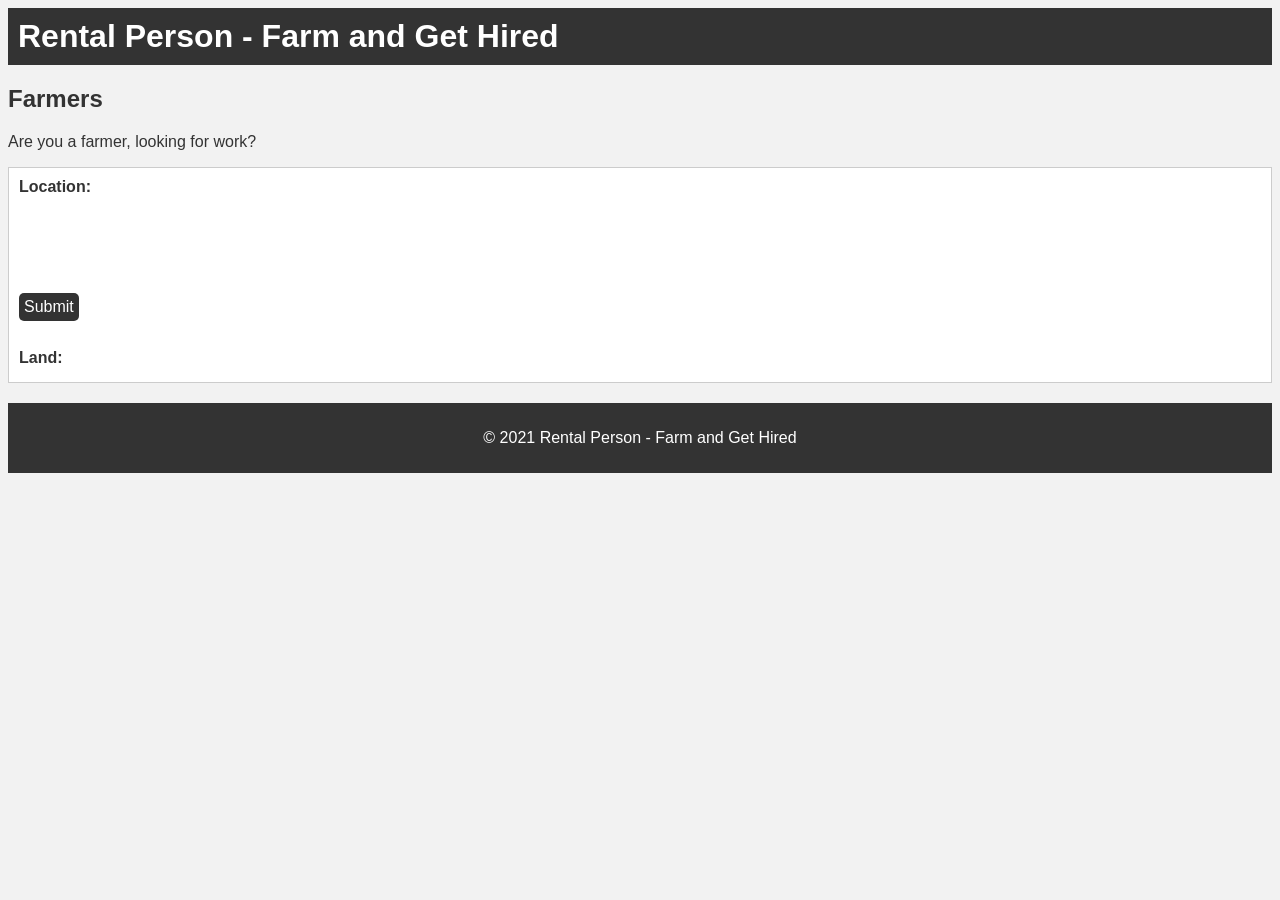
<file: Templates/rental_person.html>
<!DOCTYPE html>
<html>
  <head>
    <title>Rental Person - Farm and Get Hired</title>
    <meta charset="UTF-8" />
    <meta name="viewport" content="width=device-width, initial-scale=1.0" />
    <style>
      body {
        font-family: Arial, sans-serif;
        background-color: #f2f2f2;
        color: #333;
      }

      header {
        background-color: #333;
        color: #fff;
        padding: 10px;
      }

      h1 {
        margin: 0;
      }

      section {
        margin-bottom: 20px;
      }

      form {
        border: 1px solid #ccc;
        padding: 10px;
        background-color: #fff;
      }

      label {
        display: block;
        font-weight: bold;
        margin-bottom: 5px;
      }

      input[type="text"],
      input[type="submit"] {
        padding: 5px;
        font-size: 16px;
        border: none;
        border-radius: 5px;
        margin-bottom: 10px;
      }

      input[type="submit"] {
        background-color: #333;
        color: #fff;
        cursor: pointer;
      }

      footer {
        background-color: #333;
        color: #fff;
        padding: 10px;
        text-align: center;
      }
    </style>
  </head>
  <body>
    <header>
      <h1>Rental Person - Farm and Get Hired</h1>
    </header>
    <main>
      <section>
        <h2>Farmers</h2>
        <p>Are you a farmer, looking for work?</p>
        <form>
          <label for="location">Location:</label>
          <br />
          <br />
          <input type="text" id="location" name="location" />
          <br />
          <br />
          <input type="submit" value="Submit" />
          <br />
          <br />
          <label for="land">Land:</label>
        </form>
      </section>
      <section></section>
    </main>
    <footer>
      <p>&copy; 2021 Rental Person - Farm and Get Hired</p>
    </footer>
  </body>
</html>
</file>
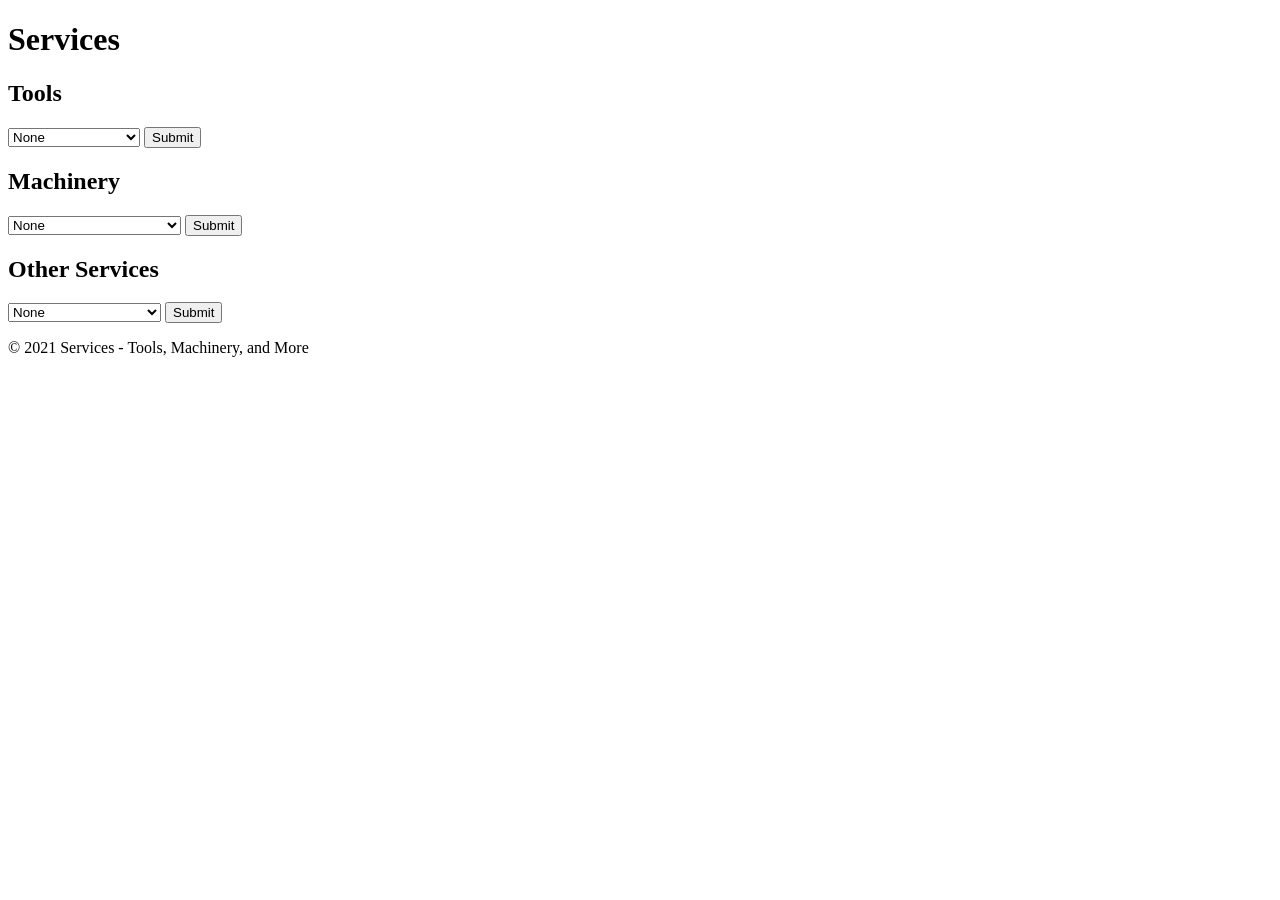
<file: Templates/services.html>
<!DOCTYPE html>
<html>
  <head>
    <title>Services - Tools, Machinery, and More</title>
  </head>
  <body>
    <header>
      <h1>Services</h1>
      
    </header>
    <main>
      <section id="tools">
        <h2>Tools</h2>
        <select id="Tools" name="Tools">
          <option value="None">None</option>
          <option value="Handle Tools">Handle Tools</option>
          <option value="Power Tools">Power Tools</option>
          <option value="Gardening Tools">Gardening Tools</option>
          <option value="Construction Tools">Construction Tools</option>
        </select>

        <input type="submit" value="Submit" />
        <br />

        <section id="Machinery">
            <h2>Machinery</h2>
            <select id="Machinery" name="Machinery">
              <option value="None">None</option>
              <option value="Construction Machinery">Construction Machinery</option>
              <option value="agricultural Machinery">agricultural Machinery</option>
              <option value="Industrial Machinery">Industrial Machinery</option>
              <option value="Transportation Machinery">Transportation Machinery</option>
            </select>
    
            <input type="submit" value="Submit" />
      <section id="services">
        <h2>Other Services</h2>
        <select id="Machinery" name="Machinery">
            <option value="None">None</option>
            <option value="Landscaping Services">Landscaping Services</option>
            <option value="Construction Services">Construction Services</option>
            <option value="Repair Services">Repair Services</option>
            <option value="Cleaning Services">Cleaning Services</option>
          </select>
  
          <input type="submit" value="Submit" />
      </section>

    </main>
    <footer>
      <p>&copy; 2021 Services - Tools, Machinery, and More</p>
    </footer>
  </body>
</html>
</file>
